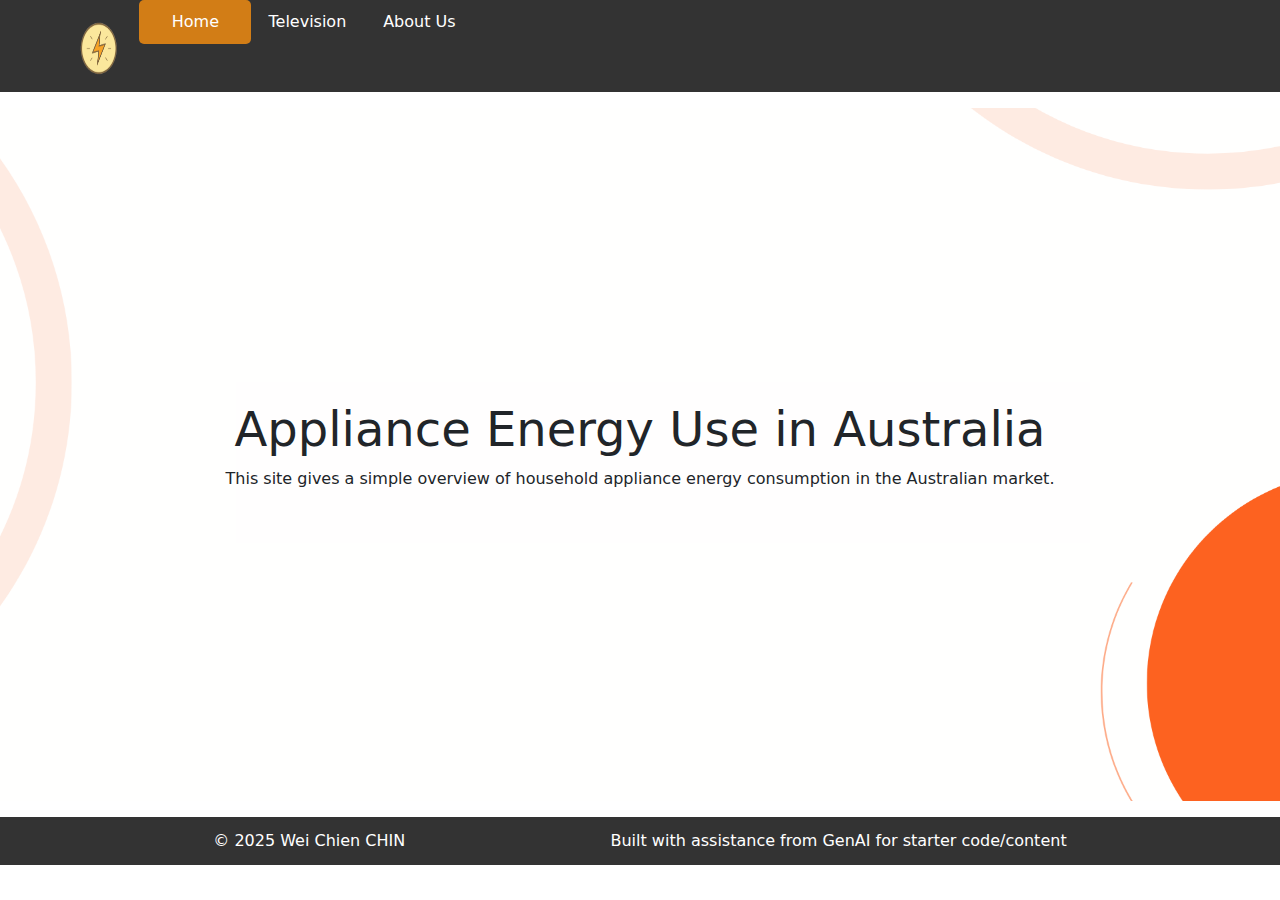
<file: index.html>
<!DOCTYPE html>
<html lang="en">
<head>
    <title>My Page</title>
    <link rel="icon" type="image/png" href="images/logo.png">

    <meta charset="UTF-8">
    <link rel="stylesheet" href="style.css">
    <script src="script.js" defer></script>
    <link href="https://cdn.jsdelivr.net/npm/bootstrap@5.3.3/dist/css/bootstrap.min.css" rel="stylesheet">
</head>
<body>
    <section>
        <nav class="cs-nav">
            <ul class="cs-nav-list">
                <li>
                    <a href="index.html"  data-page="homepage">
                        <img src="images/logo.png" class="cs-logo" alt="logo"></img>
                    </a>
                </li>
                <li class="cs-list">
                    <a href="index.html"  data-page="homepage">Home</a>
                </li>
                <li class="cs-list">
                    <a href="television.html">Television</a>
                </li>
                <li class="cs-list">
                    <a href="aboutus.html">About Us</a>
                </li>
            </ul>
        </nav>
    </section>

    <section id="homepage">
        <div class="cs-home">
            <h1>Appliance Energy Use in Australia</h1>
            <p>This site gives a simple overview of household appliance energy consumption in the Australian market.</p>
        </div>
    </section>

<footer>
    <div class="cs-footer">
        <p>&copy; 2025 Wei Chien CHIN</p>
        <p> Built with assistance from GenAI for starter code/content</p>
    </div>
</footer>
</body>
</html>
</file>
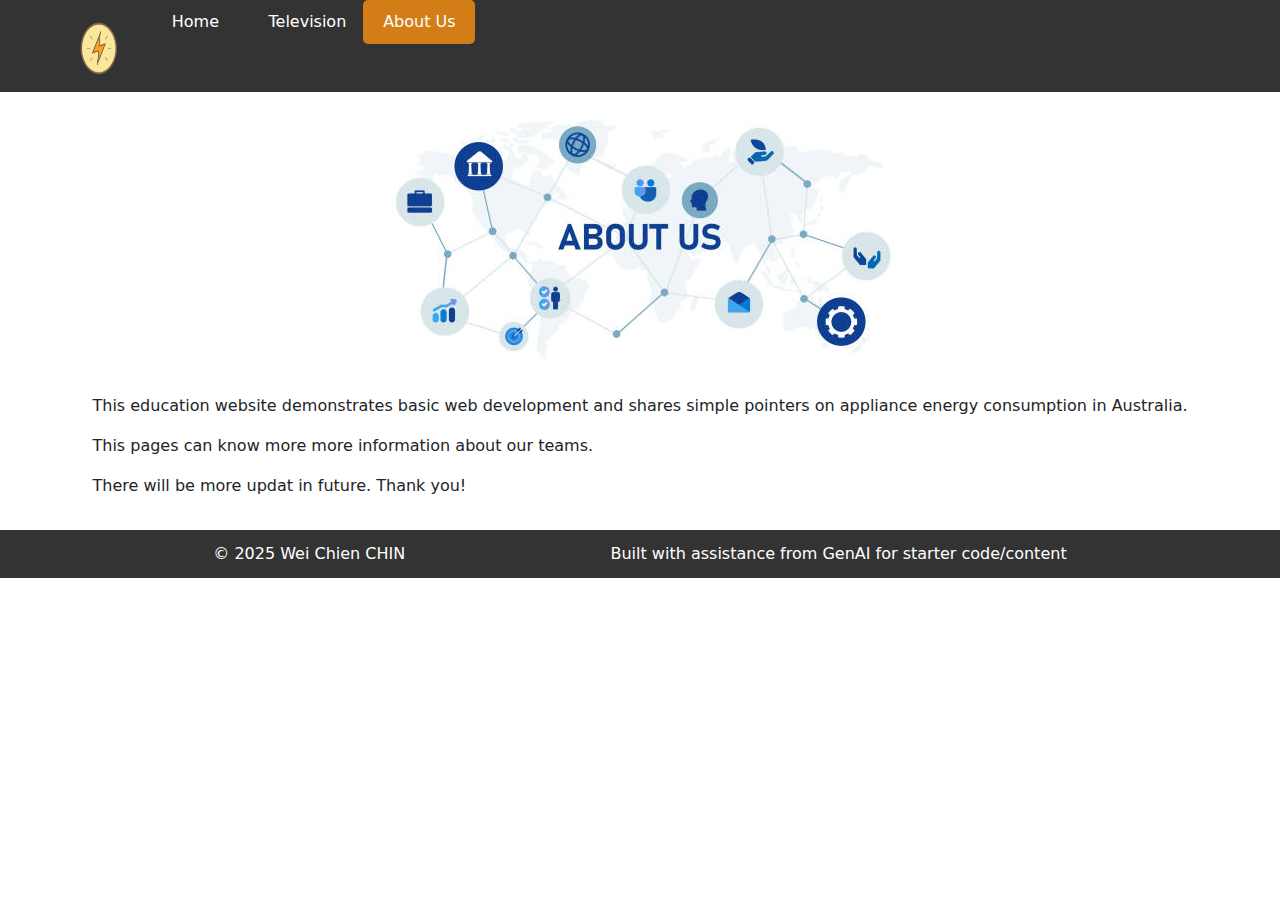
<file: aboutus.html>
<!DOCTYPE html>
<html lang="en">
<head>
    <title>My Page</title>
    <link rel="icon" type="image/png" href="images/logo.png">

    <meta charset="UTF-8">
    <link rel="stylesheet" href="style.css">
    <script src="script.js" defer></script>
    <link href="https://cdn.jsdelivr.net/npm/bootstrap@5.3.3/dist/css/bootstrap.min.css" rel="stylesheet">
</head>
<body>
    <nav class="cs-nav">
        <div class="">
            <ul class="cs-nav-list">
                <li>
                    <a href="index.html"  data-page="homepage">
                        <img src="images/logo.png" class="cs-logo" alt="logo"></img>
                    </a>
                </li>
                <li class="cs-list">
                    <a href="index.html"  data-page="homepage">Home</a>
                </li>
                <li class="cs-list">
                    <a href="television.html">Television</a>
                </li>
                <li class="cs-list">
                    <a href="aboutus.html">About Us</a>
                </li>
            </ul>
        </div>
    </nav>

    <section id="aboutus">
        <div class="cs-aboutus-pic">
            <img src="images/aboutus.jpg" alt="logo"></img>
        </div>
        <br>
        <div class="cs-aboutus-content">
            <p>This education website demonstrates basic web development and shares simple pointers on appliance energy consumption in Australia.</p>
            <p>This pages can know more more information about our teams.</p>
            <p>There will be more updat in future. Thank you!</p>
        </div>
    </section>


<footer>
    <div class="cs-footer">
        <p>&copy; 2025 Wei Chien CHIN</p>
        <p> Built with assistance from GenAI for starter code/content</p>
    </div>
</footer>
</body>
</html>
</file>
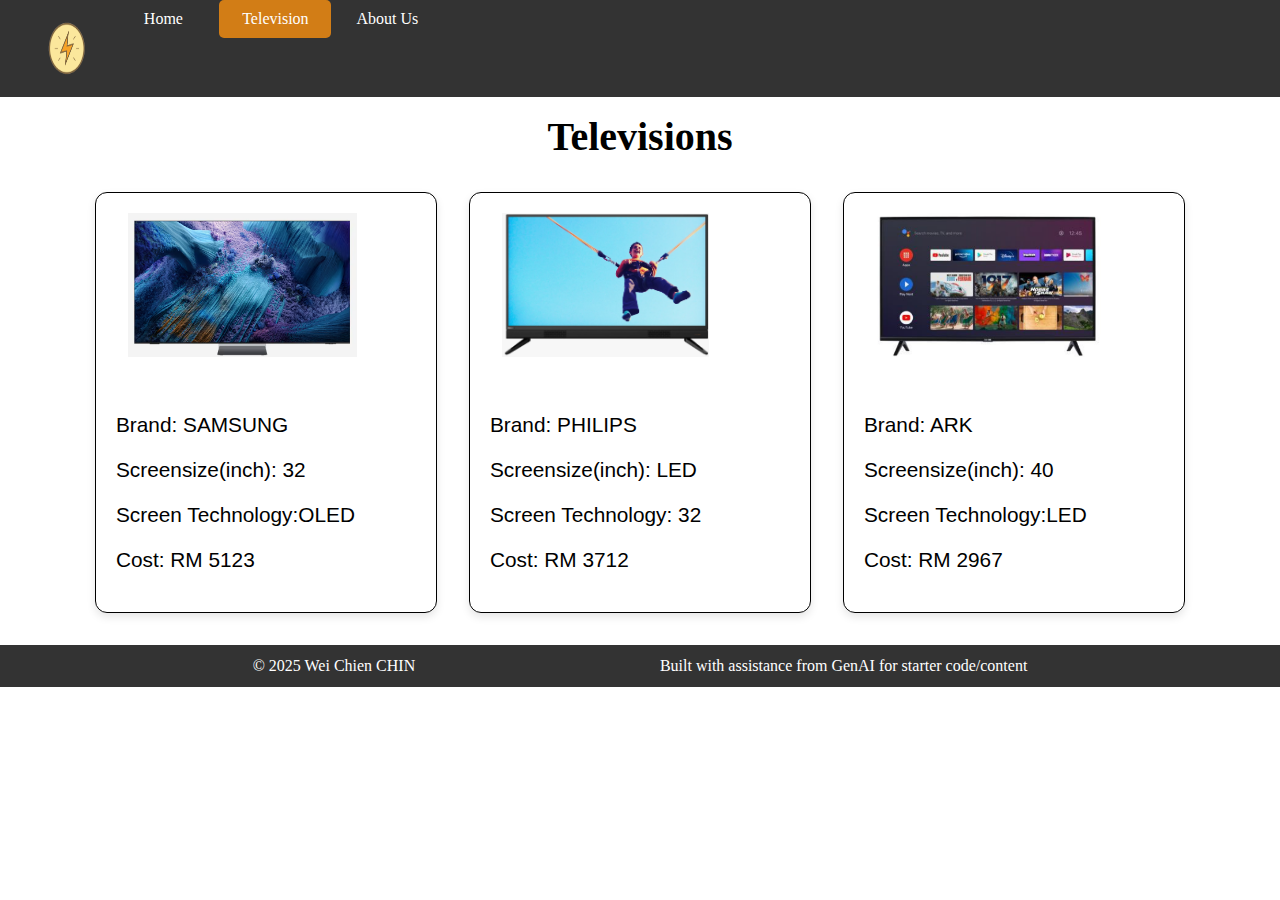
<file: television.html>
<!DOCTYPE html>
<html lang="en">
<head>
    <title>My Page</title>
    <link rel="icon" type="image/png" href="images/logo.png">

    <meta charset="UTF-8">
    <link rel="stylesheet" href="style.css">
    <script src="script.js" defer></script>

</head>
<body>
    <nav class="cs-nav">
        <div>
            <ul class="cs-nav-list">
                <li>
                    <a href="index.html"  data-page="homepage">
                        <img src="images/logo.png" class="cs-logo" alt="logo"></img>
                    </a>
                </li>
                <li class="cs-list">
                    <a href="index.html"  data-page="homepage">Home</a>
                </li>
                <li class="cs-list">
                    <a href="television.html">Television</a>
                </li>
                <li class="cs-list">
                    <a href="aboutus.html">About Us</a>
                </li>
            </ul>
        </div>
    </nav>

   <section id="television">
        <h1 class="cs-title">Televisions</h1>
        <div class="cs-tele">
            <div class="cs-tele-content">
                <img src="images/samsungtv.png" class="cs-pic"alt="pic">
                <p>Brand: SAMSUNG</p>
                <p>Screensize(inch): 32</p>
                <p>Screen Technology:OLED</p>
                <p>Cost: RM 5123</p>
            </div>
    
            <div class="cs-tele-content">
                <img src="images/philip.png" class="cs-pic" alt="pic">
                <p>Brand: PHILIPS</p>
                <p>Screensize(inch): LED</p>
                <p>Screen Technology: 32</p>
                <p>Cost: RM 3712</p>
            </div>
    
            <div class="cs-tele-content">
                <img src="images/ark.png" class="cs-pic"alt="pic">
                <p>Brand: ARK </p>
                <p>Screensize(inch): 40</p>
                <p>Screen Technology:LED</p>
                <p>Cost: RM 2967</p>
            </div>
        </div>
    </section>

<footer>
    <div class="cs-footer">
        <p>&copy; 2025 Wei Chien CHIN</p>
        <p> Built with assistance from GenAI for starter code/content</p>
    </div>
</footer>
</body>
</html>
</file>
<file: style.css>
/* html {
    overflow-y: scroll;
    scrollbar-gutter: stable;
} */

body {
    margin: 0;
    padding: 0;
}

/* Navigation bar */
.cs-nav {
    background-color: #333333;
}

.cs-logo {
    height: 6.5vh;
    width: 3vw;
    margin-top: 5px;
    margin-left: 2rem;
    margin-right: 5px;
}

ul {
    list-style-type: none;
    margin: 0;
    padding: 0;
    overflow: hidden;
    background-color: #333333;

}

li {
    float: left;
    font-size: 1.3rem;
}

li a {
    display: block;
    color: white;
    text-align: center;
    padding: 14px 16px;
    text-decoration: none;
}

ul .cs-list {
    /* float: left; */
    min-width: 7rem;
    font-size: 1rem;
}

ul .cs-list a {
    display: block;
    color: white;
    text-align: center;
    padding: 10px 14px;
    text-decoration: none;
}

.cs-list a.active {
    background: rgb(210, 125, 22);
    border-radius: 5px;
}

.cs-title {
    display: flex;
    justify-content: center;
    margin: 1rem;
    font-size: 2.5rem;
}

/* Home */
.cs-home {
    display: flex;
    justify-content: center;
    align-items: center;
    flex-direction: column;
    background-image: url("images/port-tem.png");
    background-size: cover;
    background-position: center;
    background-repeat: no-repeat;
    height: 77vh;
}

.cs-home h1 {
    font-size: 3rem;
}

/* Television */
.cs-tele {
    display: flex;
    justify-content: center;
}

.cs-tele-content {
    margin: 1rem;
    border: 1px solid #000;
    border-radius: 12px;
    padding: 20px;
    width: 300px;
    box-shadow: 0 4px 8px rgba(0, 0, 0, 0.1);
    transition: transform 0.2s ease;
    /* margin-bottom: 2rem; */
}

.cs-tele-content p {
    font-size: 1.3rem;
    font-weight: 400;
    font-family: 'Lucida Sans', 'Lucida Sans Regular', 'Lucida Grande', 'Lucida Sans Unicode', Geneva, Verdana, sans-serif;
}

.cs-pic {
    /* width: 85%; */
    height: 9rem;
    margin-left: 12px;
    margin-bottom: 2rem;
}

.cs-data-story {
    display: flex;
    flex-direction: column;
    margin: 0;
    margin-left: 15rem;
}

.cs-data-story h1 {
    margin: 0;
    margin-top: 2rem;
}

.cs-data-story p {
    font-size: 1.2rem;
}

.cs-chart-visualization {
    display: flex;
    flex-direction: column;
    margin: 0;
    margin-left: 15rem;
}

.cs-chart-visualization h2 {
    font-size: 1.7rem;
}

.cs-chart-visualization p {
    font-size: 1.2rem;
    margin: 0;
}

.cs-chart {
    width: 60vw;
    height: 100vh;
}


/* About us */
.cs-aboutus-pic {
    display: flex;
    justify-content: center;
}

.cs-aboutus-content {
    display: grid;
    justify-content: center;
}

/* Footer */
.cs-footer {
    background-color: #333333;
    color: white;
    display: flex;
    align-items: center;
    align-content: center;
    justify-content: space-evenly;
    margin: 0;
    margin-top: 1rem;
    padding: 10px;
}

.cs-footer p {
    margin: 2px;
}
</file>
